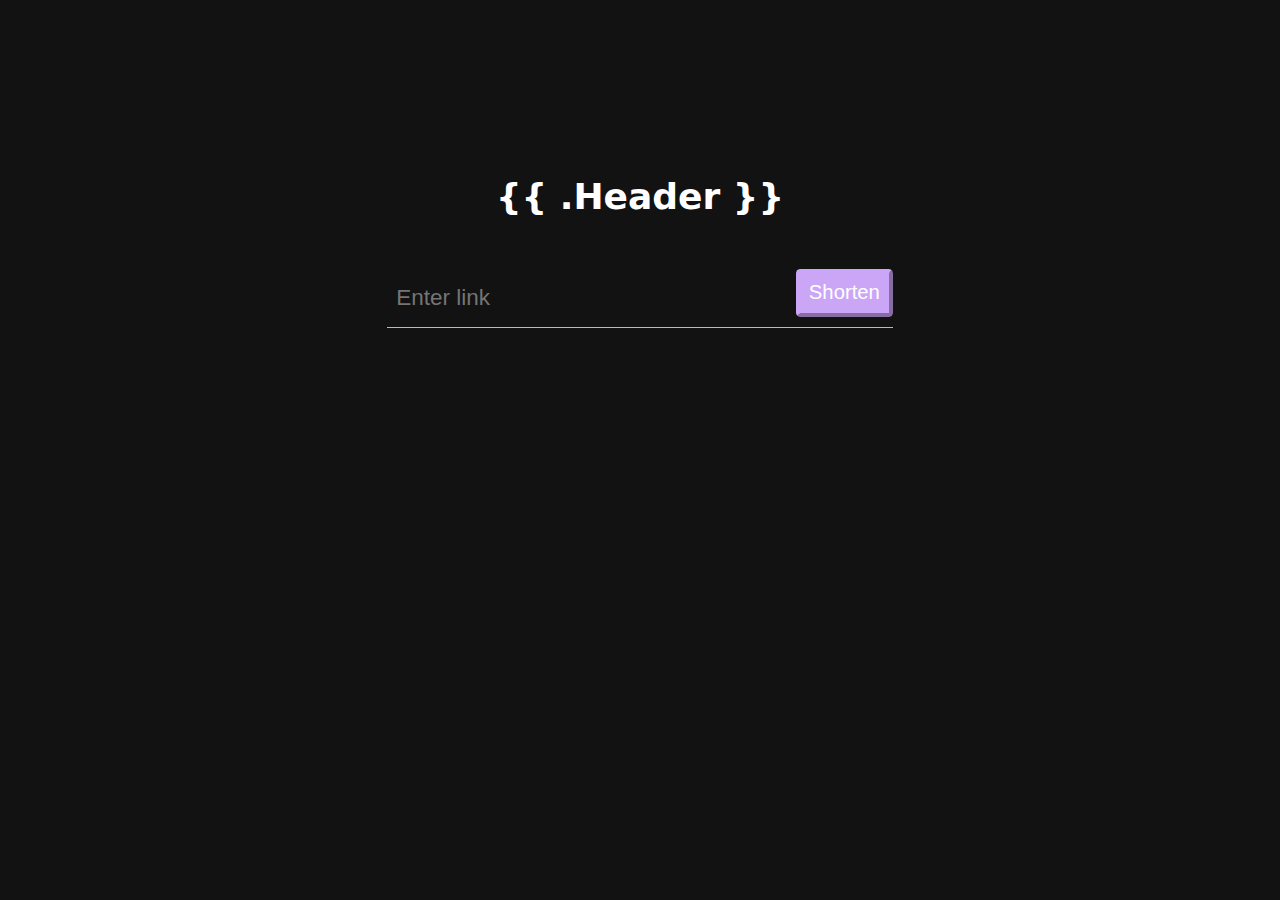
<file: src/assets/index.html>
<!DOCTYPE html>
<html lang="en" class="h-screen" style="color-scheme: dark; text-align: center; font-family: Poppins, sans;">

<head>
	<meta charset="UTF-8">
	<meta name="viewport" content="width=device-width, initial-scale=1">
	<title>Shortify</title>
	<link rel="stylesheet" type="text/css" href="css/style.css">
	<link rel="icon" href="./imgs/favicon.png" type="image/png" sizes="32x32">
</head>

<body>
	<h1>{{ .Header }}</h1>
	<form id="linkForm" method="POST" action="/shortify">
		<div class="input" tabindex="0">
			<input class="shortify" type="text" placeholder="Enter link" name="url" aria-label="URL">
			<button class="shortify-button" type="submit">Shorten</button>
		</div>
	</form>

	<div id="result" style="display: none;">
		<h3 class="result"></h3>
		<button id="copyButton" class="shortify-button" style="display: none;">Copy</button>
	</div>

	<script src="js/main.js"></script>
</body>

</html>
</file>
<file: src/assets/css/style.css>
html {
	color-scheme: dark;
	text-align: center;
	font-family: Poppins, sans;
	font-size: 1.125rem;
}

body {
	padding-top: 8rem;
}

h1 {
	padding-bottom: 1.5rem;
}

.input {
	display: inline-flex;
	align-items: center;
	justify-content: center;
	border-bottom: 1px solid;
	--tw-border-opacity: 1;
	border-color: rgb(203 166 247 / var(--tw-border-opacity));
	width: 40%;
	max-width: 660px;
}

.result {
	display: inline-flex;
	align-items: center;
	justify-content: center;
	border-bottom: 1px solid;
	--tw-border-opacity: 1;
	border-color: rgb(203 166 247 / var(--tw-border-opacity));
	width: auto;
	font-size: 1.2rem;
	padding-bottom: .5rem;
}

.shortify {
	-webkit-appearance: none;
	-moz-appearance: none;
	appearance: none;
	background-color: transparent;
	border-style: none;
	width: 80%;
	--tw-text-opacity: 1;
	color: rgb(209 213 219 / var(--tw-text-opacity));
	font-size: 1.25rem;
	line-height: 1.75rem;
	margin-right: .75rem;
	padding: .75rem .5rem;
}

.shortify:focus {
	outline: none !important;
}

.shortify-button {
	flex-shrink: 0;
	--tw-bg-opacity: 1;
	background-color: rgb(203 166 247 / var(--tw-bg-opacity));
	--tw-border-opacity: 1;
	border-color: rgb(203 166 247 / var(--tw-border-opacity));
	font-size: 1.125rem;
	line-height: 1.75rem;
	border-width: 4px;
	--tw-text-opacity: 1;
	color: rgb(255 255 255 / var(--tw-text-opacity));
	padding: .25rem .5rem;
	border-radius: .25rem;
	margin-bottom: .5rem;
}

.shortify-button:hover {
	--tw-bg-opacity: 1;
	background-color: rgb(192 160 246 / var(--tw-bg-opacity));
	--tw-border-opacity: 1;
	border-color: rgb(192 160 246 / var(--tw-border-opacity));
}

#copyButton {
	display: block;
	margin: 0 auto 0;
}

#header-404 {
	padding-bottom: 0;
	margin-bottom: 1.25rem;
	font-size: 2.5rem;
}

.opaque {
	opacity: 0.8;
	font-size: .9rem;
	margin-bottom: 2rem;
}

a {
	color: white;
	text-decoration: none;
	font-size: 0.8rem;
}

.admin-table {
	margin: 20px auto;
	border-collapse: collapse;
	font-family: 'Poppins', sans-serif;
	background-color: #181825;
	color: #cdd6f4;
}

.admin-table th,
.admin-table td {
	border: 1px solid #444;
	padding: 10px;
	text-align: center;
}

.admin-table th {
	background-color: #11111b;
}

.admin-table tr:nth-child(even) {
	background-color: #1e1e2e;
}

.admin-table tr:hover {
	background-color: #313244;
}

.admin-table button {
	padding: 5px 10px;
	background-color: #e64553;
	color: #cdd6f4;
	border: none;
	border-radius: 3px;
	cursor: pointer;
}

.admin-table button:hover {
	background-color: #d20f39;
}

.admin-table a {
	font-size: 1.125rem;
	color: #b4befe;
}
</file>
